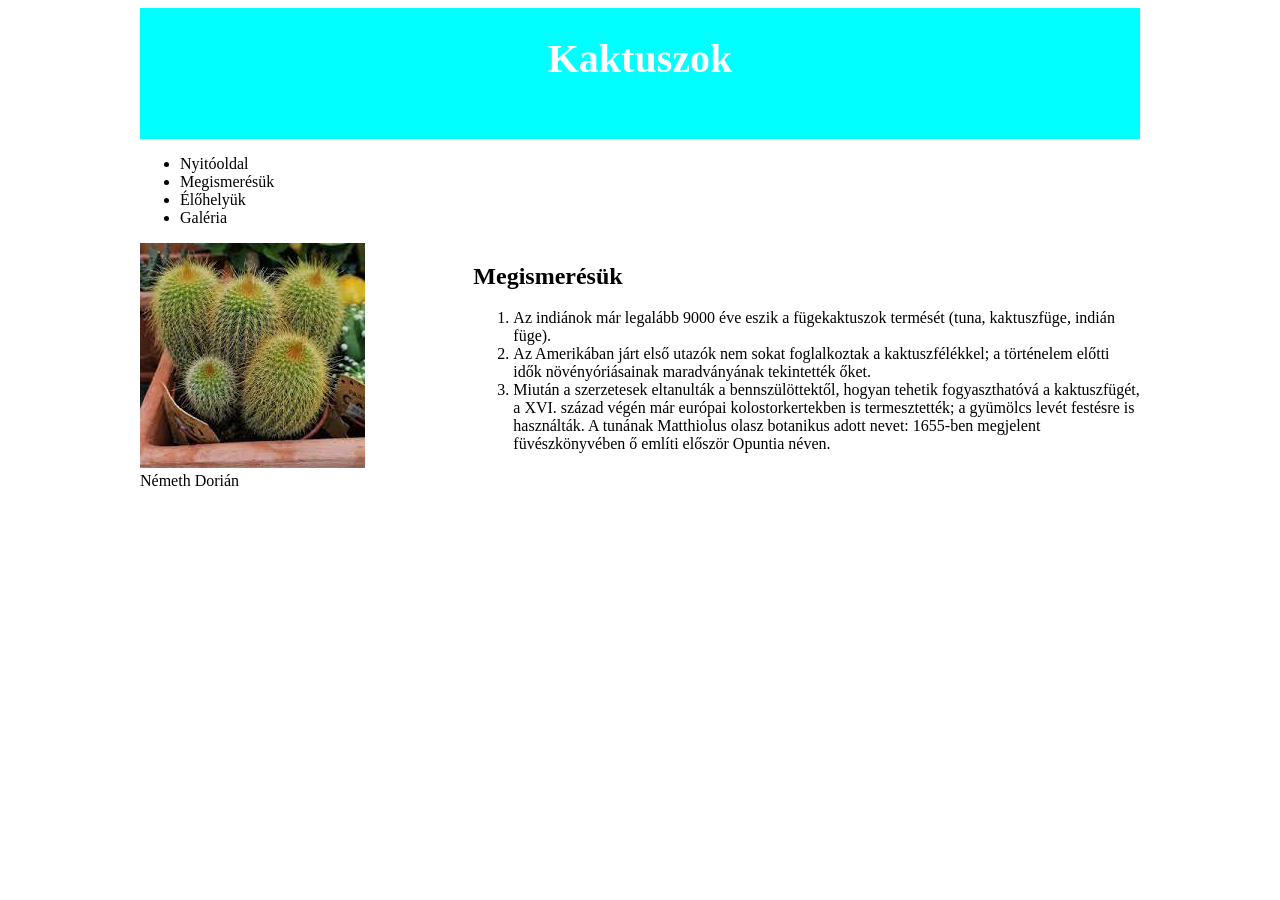
<file: index.html>
<!DOCTYPE html>
<html lang="en">
  <head>
    <meta charset="UTF-8" />
    <meta name="viewport" content="width=device-width, initial-scale=1.0" />
    <title>Németh Dorián</title>
    <link rel="stylesheet" href="style.css" />
  </head>
  <body>
    <main>
      <header><h1>Kaktuszok</h1></header>
      <nav>
        <ul>
          <li><a href="index.html"></a>Nyitóoldal</li>
          <li><a href="index.html"></a>Megismerésük</li>
          <li><a href="index.html"></a>Élőhelyük</li>
          <li><a href="galeria.html"></a>Galéria</li>
        </ul>
      </nav>
      <article>
        <h2>Megismerésük</h2>
        <ol>
          <li>
            Az indiánok már legalább 9000 éve eszik a fügekaktuszok termését
            (tuna, kaktuszfüge, indián füge).
          </li>
          <li>
            Az Amerikában járt első utazók nem sokat foglalkoztak a
            kaktuszfélékkel; a történelem előtti idők növényóriásainak
            maradványának tekintették őket.
          </li>
          <li>
            Miután a szerzetesek eltanulták a bennszülöttektől, hogyan tehetik
            fogyaszthatóvá a kaktuszfügét, a XVI. század végén már európai
            kolostorkertekben is termesztették; a gyümölcs levét festésre is
            használták. A tunának Matthiolus olasz botanikus adott nevet:
            1655-ben megjelent füvészkönyvében ő említi először Opuntia néven.
          </li>
        </ol>
      </article>
      <aside>
        <img src="kepek/kaktusz2.jpg" alt="" />
      </aside>
      <footer>Németh Dorián</footer>
    </main>
  </body>
</html>
</file>
<file: style.css>
*{
    box-sizing: border-box;
}
main{

    margin: auto;
    max-width: 1000px;
    display: grid;
    grid-template-columns: 1fr 2fr;
    grid-template-areas: 
                        "h h "
                        "n n"
                        "as ar"
                        "f f";
}
header{
    grid-area: h;
    text-align: center;
    padding-bottom: 30px;
    background-color: aqua;
    color: white;
    font-size: 20px;
}
nav{
    grid-area: n;
    background-color: rgb(rgb(15, 112, 168),);
}
article{
    grid-area: ar;
}
aside{
    grid-area: as;
}
footer{
    grid-area: f;
}
@media screen and (max-width:700px){
    main{
        grid-template-columns: 1fr;
        grid-template-areas: "h"
                            "n"
                            "as"
                            "ar"
                            "f";
    }
    
}
</file>
